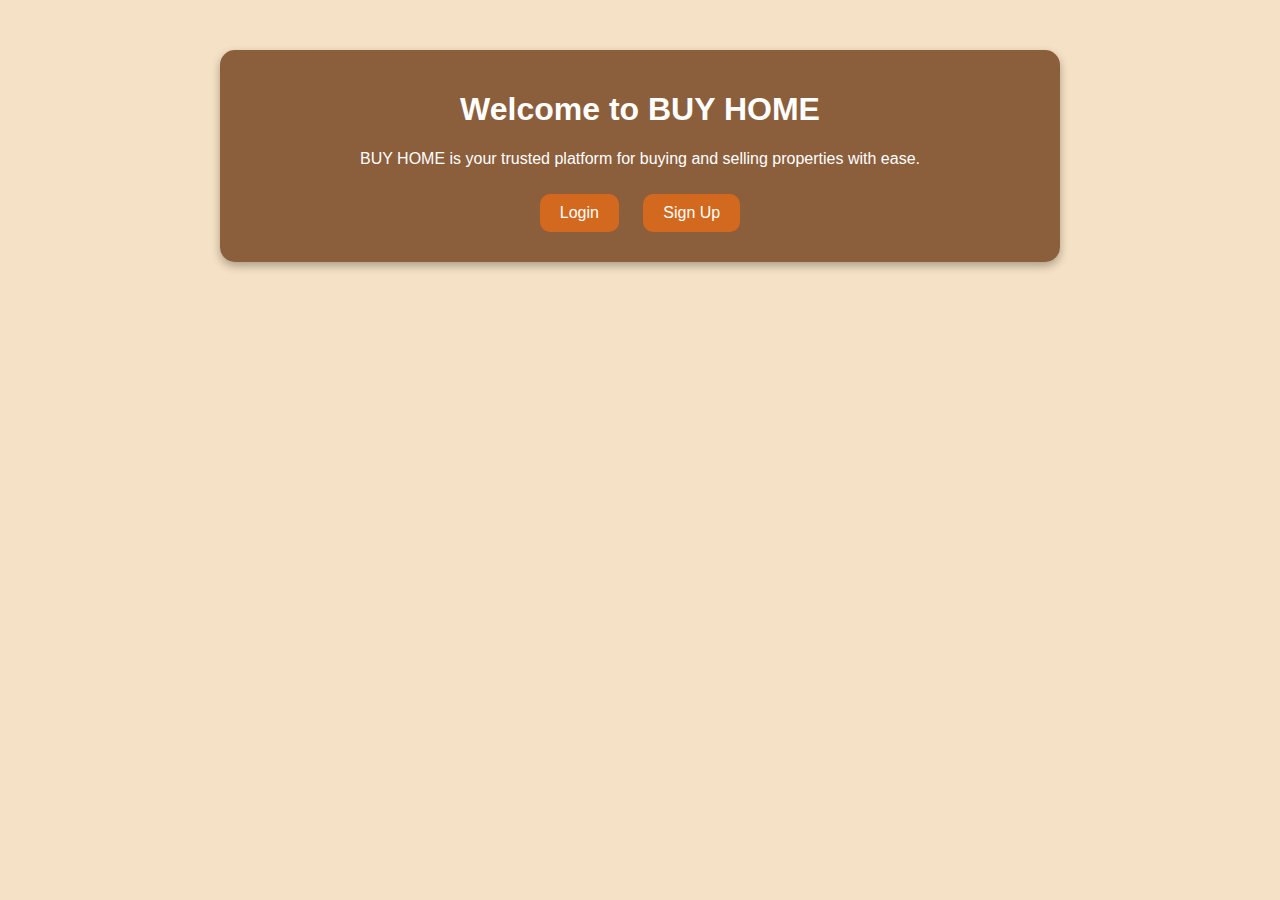
<file: index.html>
<!DOCTYPE html>
<html lang="en">
<head>
    <meta charset="UTF-8">
    <meta name="viewport" content="width=device-width, initial-scale=1.0">
    <title>BUY HOME</title>
    
    <link rel="stylesheet" href="styles.css">

    
    <style>
        body {
            font-family: Arial, sans-serif;
            background-color: #f5e1c5;
            margin: 0;
            padding: 0;
            text-align: center;
        }
        .container {
            max-width: 800px;
            margin: 50px auto;
            background: #8B5E3C;
            color: white;
            padding: 20px;
            border-radius: 15px;
            box-shadow: 0px 4px 10px rgba(0, 0, 0, 0.3);
        }
        .button {
            display: inline-block;
            padding: 10px 20px;
            margin: 10px;
            background-color: #d2691e;
            color: white;
            border: none;
            border-radius: 10px;
            cursor: pointer;
            transition: 0.3s;
        }
        .button:hover {
            background-color: #a0522d;
        }
        .popup {
            display: none;
            position: fixed;
            top: 50%;
            left: 50%;
            transform: translate(-50%, -50%);
            background: rgb(210, 210, 210);
            padding: 20px;
            border-radius: 10px;
            box-shadow: 0px 4px 10px rgba(0, 0, 0, 0.3);
            width: 300px;
        }
        .close {
            float: right;
            cursor: pointer;
            color: red;
        }
    </style>
</head>
<body>
    <div class="container">
        <h1>Welcome to BUY HOME</h1>
        <p>BUY HOME is your trusted platform for buying and selling properties with ease.</p>
        <button class="button" onclick="openPopup('loginPopup')">Login</button>
        <button class="button" onclick="openPopup('signupPopup')">Sign Up</button>
    </div>

    <div id="loginPopup" class="popup">
        <span class="close" onclick="closePopup('loginPopup')">&times;</span>
        <h2>Login</h2>

        <form action="login.php" method="POST">
            <input type="text" name="loginUser" placeholder="Username or Email" required><br>
            <input type="password" name="loginPass" placeholder="Password" required><br>
            <button class="button" type="submit">Login</button>
        </form>
        

    </div>



    <div id="signupPopup" class="popup">
        <span class="close" onclick="closePopup('signupPopup')">&times;</span>
        <h2>Sign Up</h2>
        <button class="button" onclick="openPopup('buyerSignup')">Sign Up as Buyer</button>
        <button class="button" onclick="openPopup('sellerSignup')">Sign Up as Seller</button>
    </div>


    <div id="buyerSignup" class="popup"> 
        <span class="close" onclick="closePopup('buyerSignup')">&times;</span>
        <h2>Buyer Sign Up</h2>



x
        
        <form action="auth.php" method="POST">
            <input type="text" name="full_name" placeholder="Full Name" required><br>
            <input type="text" name="username" placeholder="Username" required><br>
            <input type="text" name="phone" placeholder="Phone" required><br>
            <input type="email" name="email" placeholder="Email" required><br>
            <input type="password" name="password" placeholder="Password" required><br>
            <input type="hidden" name="user_type" value="buyer"> <!-- or seller -->
            <button type="submit" name="register">Sign Up</button>
        </form>





    </div>
    
    <div id="sellerSignup" class="popup">
        <span class="close" onclick="closePopup('sellerSignup')">&times;</span>
        <h2>Seller Sign Up</h2>


        <form action="auth.php" method="POST">
            <input type="text" name="full_name" placeholder="Full Name" required><br>
            <input type="text" name="username" placeholder="Username" required><br>
            <input type="text" name="phone" placeholder="Phone" required><br>
            <input type="email" name="email" placeholder="Email" required><br>
            <input type="password" name="password" placeholder="Password" required><br>
            <input type="hidden" name="user_type" value="seller"> <!-- or seller -->
            <button type="submit" name="register">Sign Up</button>
        </form>


        
    </div>
    


    <script>
        function openPopup(id) {
            document.getElementById(id).style.display = 'block';
        }
        function closePopup(id) {
            document.getElementById(id).style.display = 'none';
        }
        function redirectUser() {
            window.location.href = "buyer_dashboard.html";
        }
        function redirectBuyer() {
            window.location.href = "buyer_dashboard.html";
        }
        function redirectSeller() {
            window.location.href = "seller_dashboard.html";
        }
    </script>

</body>
</html>
</file>
<file: styles.css>
/* General Styles */
body {
    font-family: Arial, sans-serif;
    background-color: #f5e1c5;
    margin: 0;
    padding: 0;
    text-align: center;
}

.container {
    max-width: 800px;
    margin: 50px auto;
    background: #8B5E3C;
    color: white;
    padding: 20px;
    border-radius: 15px;
    box-shadow: 0px 4px 10px rgba(0, 0, 0, 0.3);
}

.button {
    display: inline-block;
    padding: 10px 20px;
    margin: 10px;
    background-color: #d2691e;
    color: white;
    border: none;
    border-radius: 10px;
    cursor: pointer;
    transition: 0.3s;
    font-size: 16px;
}

.button:hover {
    background-color: #a0522d;
}

/* Popup Styling */
.popup {
    display: none;
    position: fixed;
    top: 50%;
    left: 50%;
    transform: translate(-50%, -50%);
    background: white;
    padding: 30px;
    border-radius: 10px;
    box-shadow: 0px 4px 15px rgba(0, 0, 0, 0.8);
    width: 350px;
    text-align: center;
}

.close {
    float: right;
    cursor: pointer;
    color: red;
    font-size: 20px;
}

.popup h2 {
    color: #8B5E3C;
    margin-bottom: 20px;
}

.popup input {
    width: 90%;
    padding: 10px;
    margin: 10px 0;
    border: 1px solid #ccc;
    border-radius: 5px;
}

.popup button {
    width: 100%;
    padding: 10px;
    background-color: #d2691e;
    color: white;
    border: none;
    border-radius: 5px;
    cursor: pointer;
    font-size: 16px;
    transition: 0.3s;
}

.popup button:hover {
    background-color: #a0522d;
}
</file>
